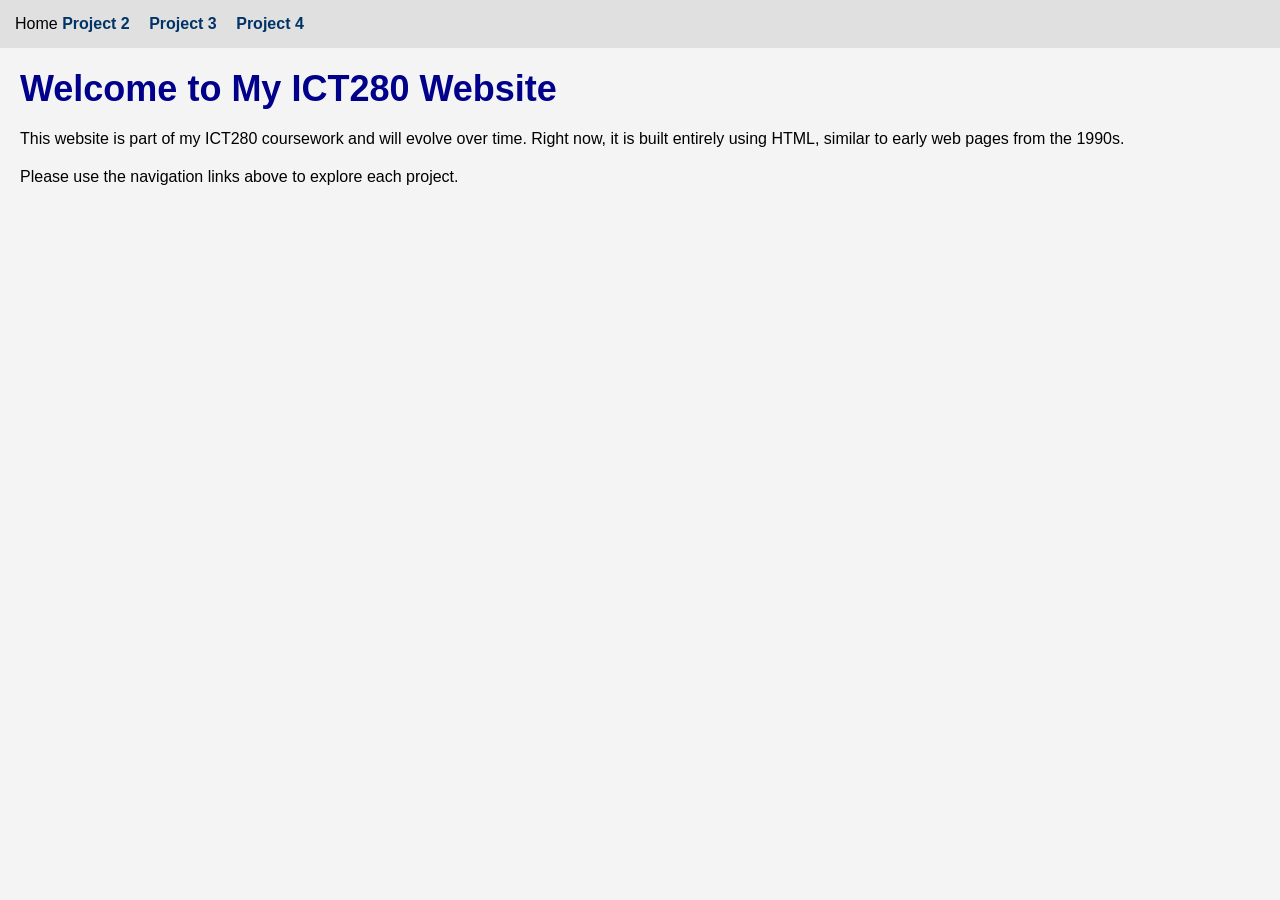
<file: index.html>
<!DOCTYPE html>
<html lang="en">
<head>
  <meta charset="UTF-8">
  <title>Abraham Ortega – ICT280</title>

  <style>
    body {
      background-color: #f4f4f4;
      margin: 0;
      font-family: Arial, sans-serif;
    }

    nav {
      padding: 15px;
      background-color: #e0e0e0;
    }

    nav a {
      margin-right: 15px;
      text-decoration: none;
      color: #003366;
      font-weight: bold;
    }

    nav a:hover {
      text-decoration: underline;
    }

    p {
      font-size: 16px;
      margin: 20px;
    }

    h1 {
      color: darkblue;
      font-size: 36px;
      margin: 20px;
    }
  </style>
</head>

<body>

  <nav>
    Home
    <a href="html/project2.html">Project 2</a>
    <a href="html/project3.html">Project 3</a>
    <a href="html/project4.html">Project 4</a>
  </nav>

  <h1>Welcome to My ICT280 Website</h1>

  <p>
    This website is part of my ICT280 coursework and will evolve over time.
    Right now, it is built entirely using HTML, similar to early web pages
    from the 1990s.
  </p>

  <p>
    Please use the navigation links above to explore each project.
  </p>

</body>
</html>
</file>
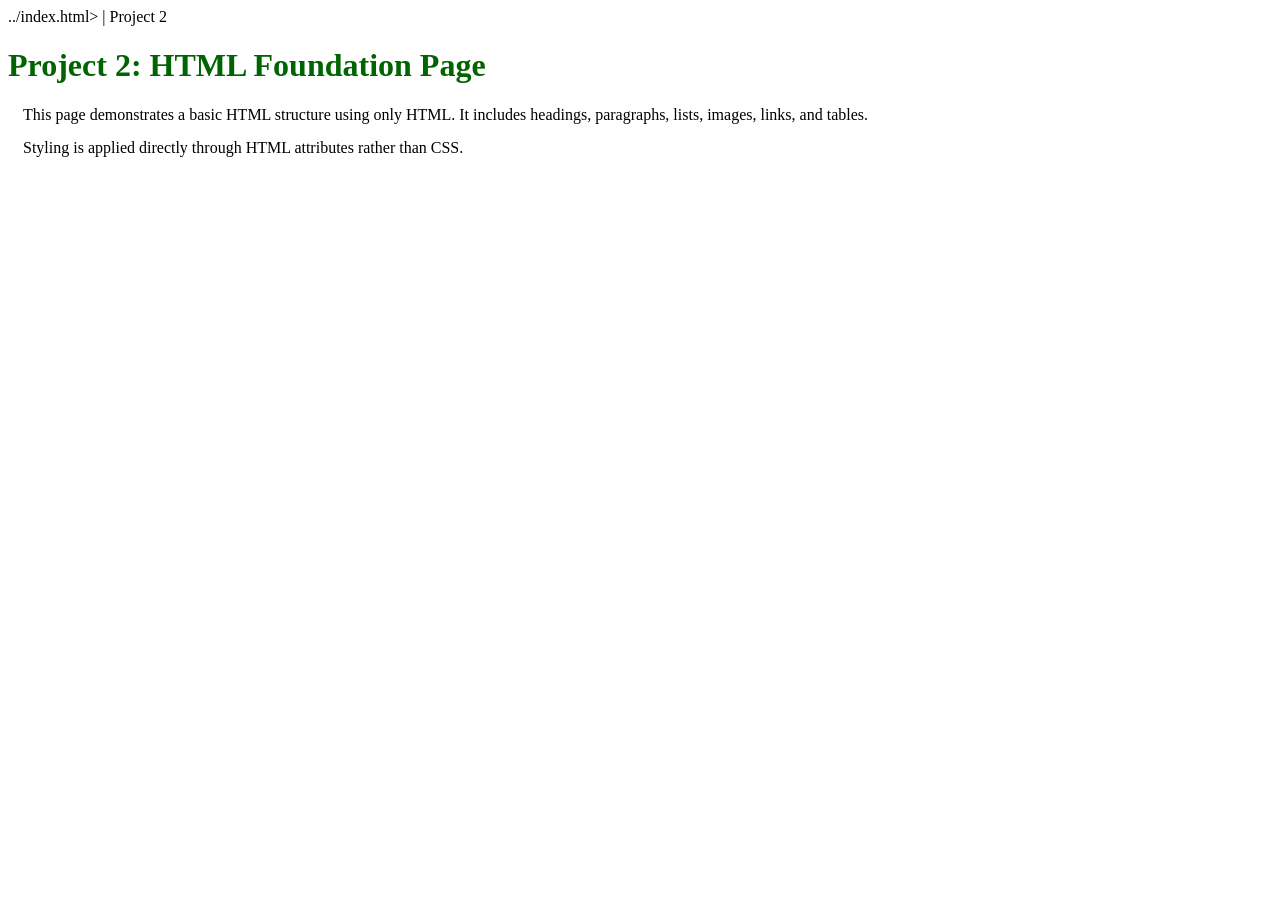
<file: html/project2.html>
<!DOCTYPE html>
<html lang="en">
<head>
    <meta charset="UTF-8">
    <title>Project 2 - HTML Foundation</title>
</head>

<body bgcolor="#ffffff">

    <div>
        ../index.html> |
        Project 2
    </div>

    <h1 style="color: darkgreen; font-size: 32px;">
        Project 2: HTML Foundation Page
    </h1>

    <p style="font-size: 16px; margin: 15px;">
        This page demonstrates a basic HTML structure using only HTML.
        It includes headings, paragraphs, lists, images, links, and tables.
    </p>

    <p style="font-size: 16px; margin: 15px;">
        Styling is applied directly through HTML attributes rather than CSS.
    </p>

</body>
</html>
</file>
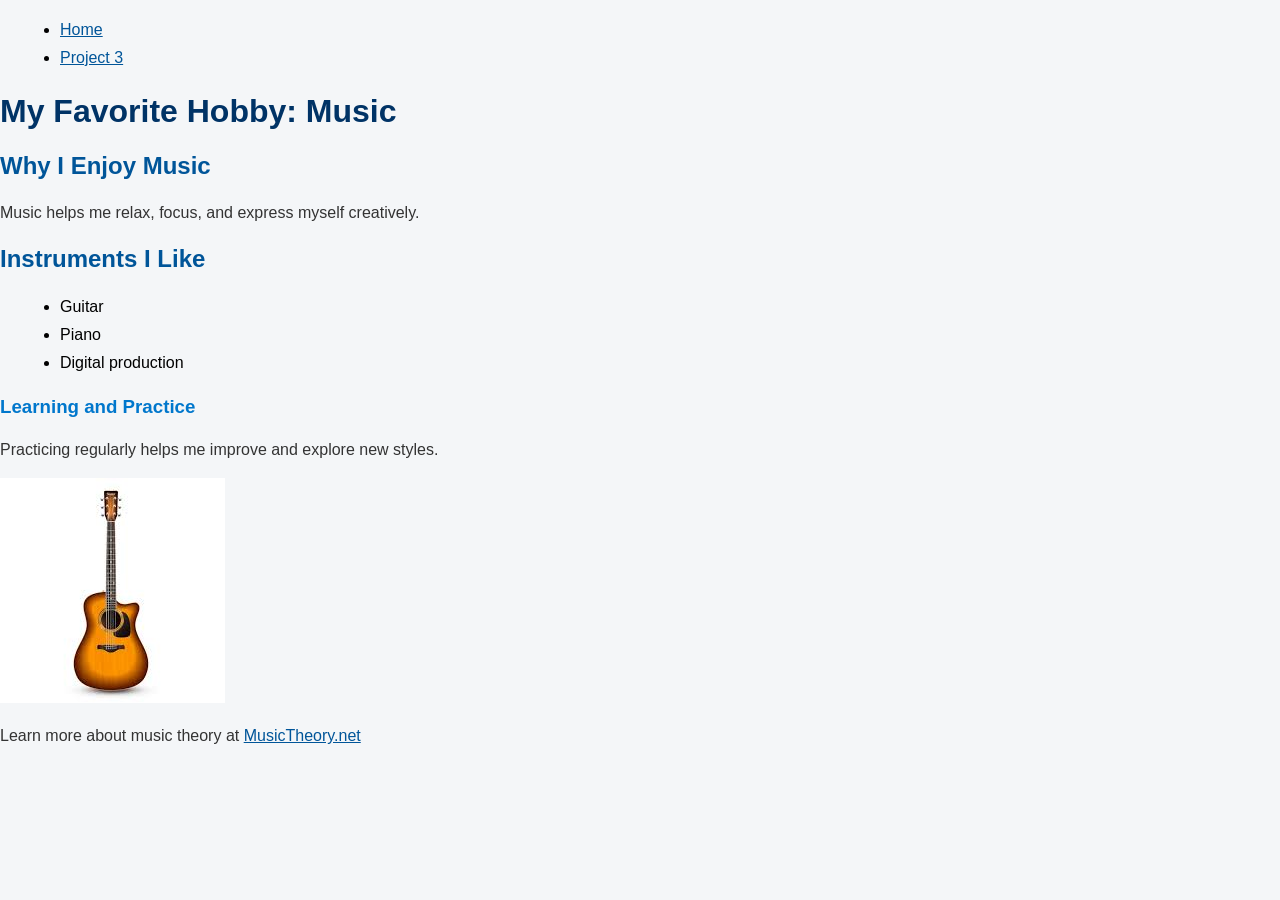
<file: html/project3.html>
<!DOCTYPE html>
<html lang="en">
<head>
  <meta charset="UTF-8">
  <title>Project 3 – My Favorite Hobby</title>
  <link rel="stylesheet" href="../css/styles.css">
</head>

<body>

  <nav>
    <ul class="nav">
      <li><a href="../index.html">Home</a></li>
      <li><a href="project3.html">Project 3</a></li>
    </ul>
  </nav>

  <h1>My Favorite Hobby: Music</h1>

  <h2>Why I Enjoy Music</h2>
  <p>
    Music helps me relax, focus, and express myself creatively.
  </p>

  <h2>Instruments I Like</h2>
  <ul>
    <li>Guitar</li>
    <li>Piano</li>
    <li>Digital production</li>
  </ul>

  <h3>Learning and Practice</h3>
  <p>
    Practicing regularly helps me improve and explore new styles.
  </p>

  <img src="../images/guitar.jpg" alt="Acoustic guitar resting against a wall">

  <p>
    Learn more about music theory at
    <a href="https://www.musictheory.net">MusicTheory.net</a>
  </p>

</body>
</html>
</file>
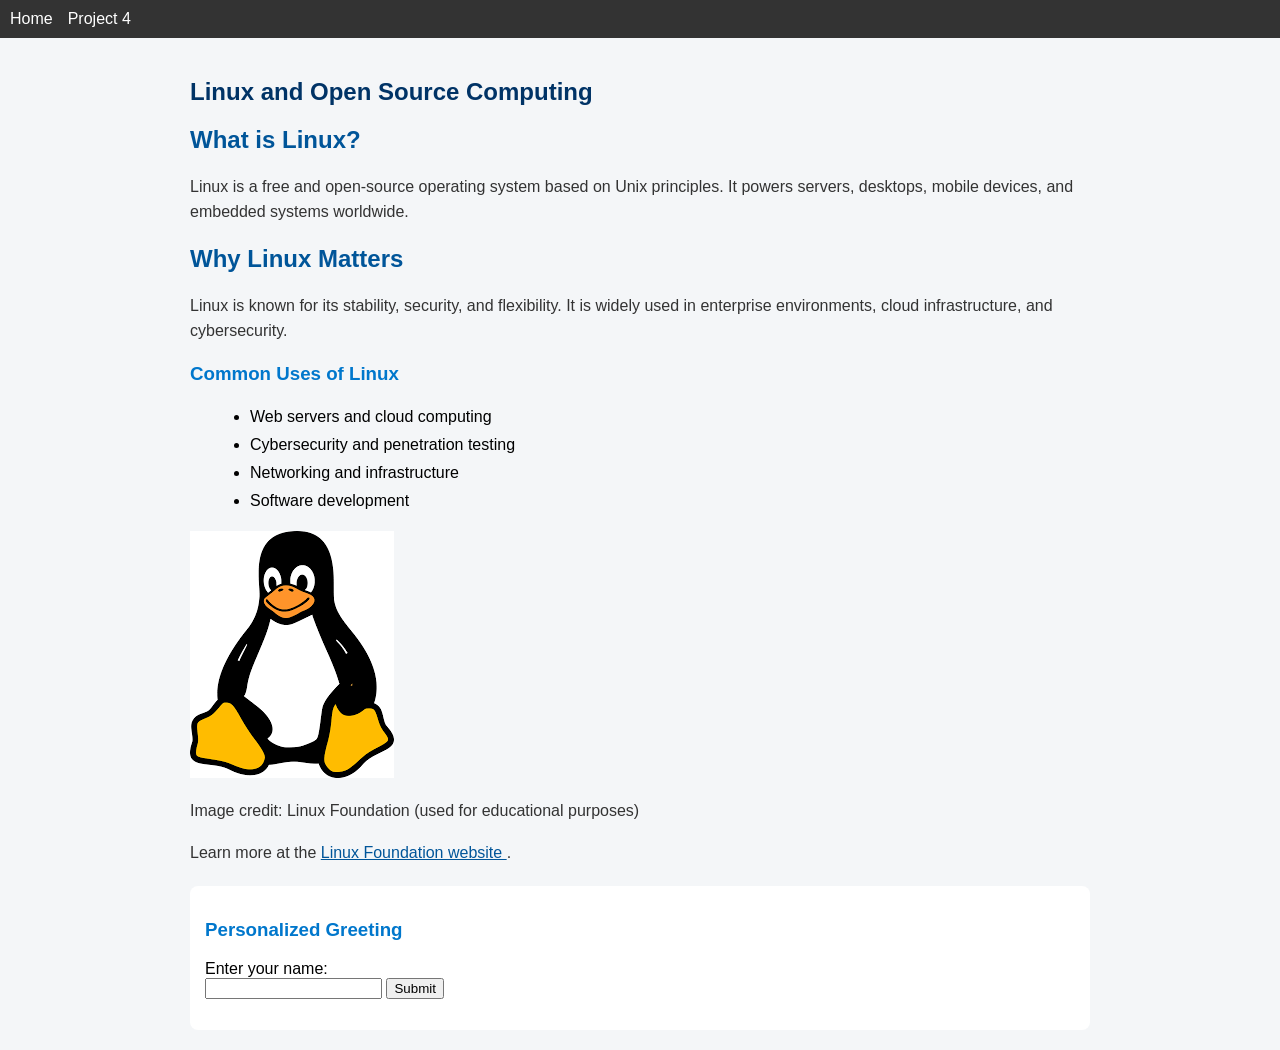
<file: html/project4.html>
<!DOCTYPE html>
<html lang="en">
<head>
  <meta charset="UTF-8">
  <title>Project 4 – Linux Overview</title>
  <meta name="viewport" content="width=device-width, initial-scale=1.0">
  <link rel="stylesheet" href="../css/styles.css">
</head>
<body>

  <nav class="navbar">
    <a href="../index.html">Home</a>
    <a href="project4.html">Project 4</a>
  </nav>

  <section class="container">
    <h1>Linux and Open Source Computing</h1>

    <h2>What is Linux?</h2>
    <p>
      Linux is a free and open-source operating system based on Unix principles.
      It powers servers, desktops, mobile devices, and embedded systems worldwide.
    </p>

    <h2>Why Linux Matters</h2>
    <p>
      Linux is known for its stability, security, and flexibility. It is widely used
      in enterprise environments, cloud infrastructure, and cybersecurity.
    </p>

    <h3>Common Uses of Linux</h3>
    <ul>
      <li>Web servers and cloud computing</li>
      <li>Cybersecurity and penetration testing</li>
      <li>Networking and infrastructure</li>
      <li>Software development</li>
    </ul>

    <img src="../images/linux.jpg" alt="Linux penguin Tux mascot">
    <p class="attribution">
      Image credit: Linux Foundation (used for educational purposes)
    </p>

    <p>
      Learn more at the
      <a href="https://www.linuxfoundation.org" target="_blank">
        Linux Foundation website
      </a>.
    </p>

    <div class="dynamic">
      <h3>Personalized Greeting</h3>
      <form id="nameForm">
        <label for="username">Enter your name:</label><br>
        <input type="text" id="username" required>
        <button type="submit">Submit</button>
      </form>
      <p id="greeting"></p>
    </div>
  </section>

  <script src="../javascript/"></script>
</body>
</html>
</file>
<file: css/styles.css>
body {
  background-color: #f4f6f8;
  font-family: Arial, sans-serif;
  margin: 0;
  padding: 0;
}

.navbar {
  background-color: #333;
  padding: 10px;
  display: flex;
  gap: 15px;
}

.navbar a {
  color: #fff;
  text-decoration: none;
}

.navbar a:hover {
  text-decoration: underline;
}

.container {
  padding: 20px;
  max-width: 900px;
  margin: auto;
}

h1 {
  color: #003366;
}

h2 {
  color: #005599;
}

h3 {
  color: #0077cc;
}

p {
  color: #333;
  font-size: 1rem;
  line-height: 1.6;
}

ul {
  margin-left: 20px;
}

li {
  padding: 5px 0;
}

a {
  color: #005599;
}

.dynamic {
  background-color: #ffffff;
  padding: 15px;
  margin-top: 20px;
  border-radius: 8px;
}

/* ✅ Responsive design */
@media (max-width: 600px) {
  body {
    font-size: 14px;
  }

  .navbar {
    flex-direction: column;
  }
}
</file>
